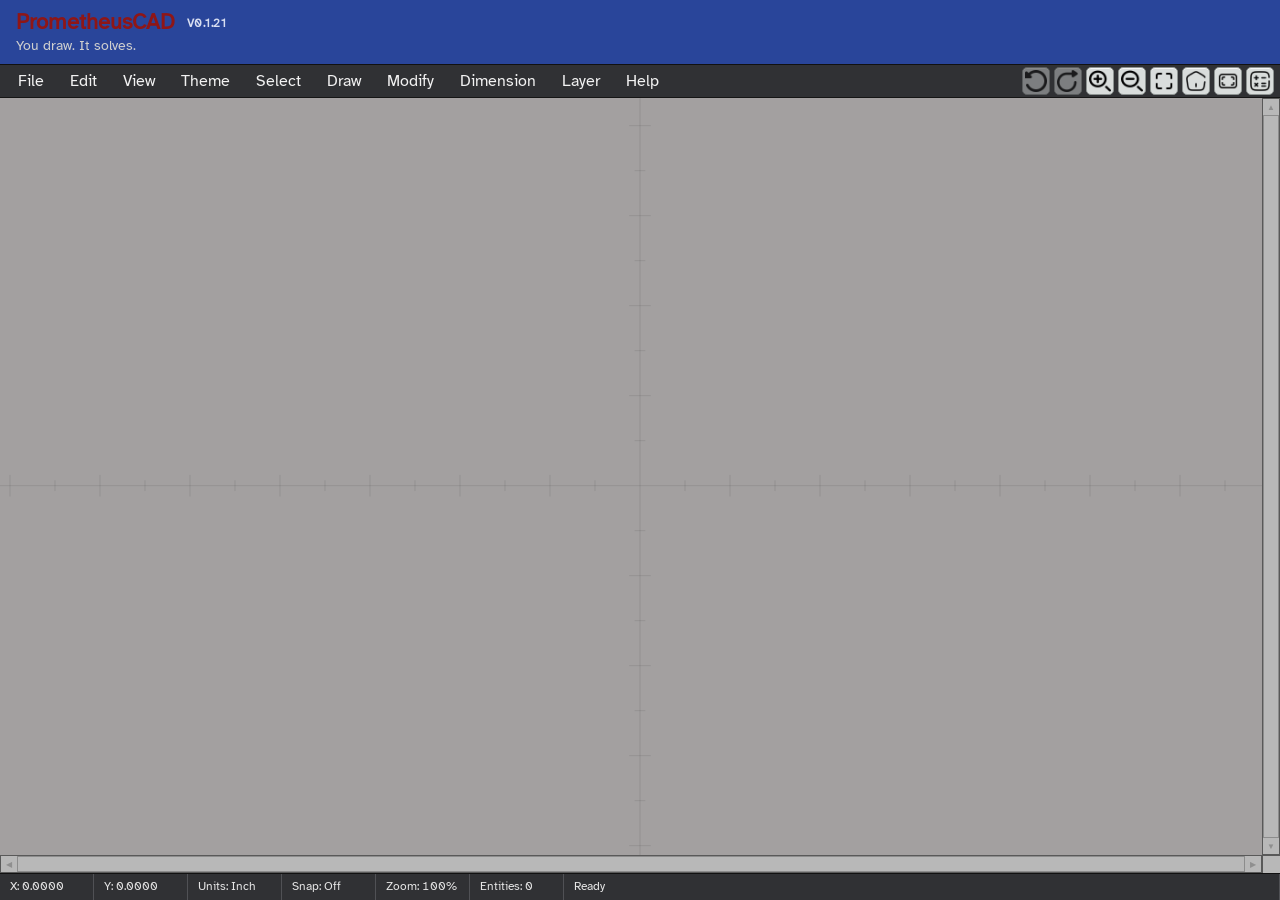
<file: index.html>
<!doctype html>
<html lang="en">
  <head>
    <meta charset="UTF-8" />
    <meta name="viewport" content="width=device-width, initial-scale=1.0" />
    <meta name="application-name" content="PrometheusCAD" />
    <meta
      name="description"
      content="PrometheusCAD is a portable 2D CAD and shop-math utility for machinists."
    />
    <meta name="version" content="0.1.21" />
    <title>PrometheusCAD V0.1.21</title>
    <link rel="stylesheet" href="style.css" />
    <link rel="stylesheet" href="Calculator/Calculator.css" />
  </head>

  <body data-theme="granite">
    <header class="app-header">
      <div class="brand-block">
        <h1>PrometheusCAD <span class="app-version">V0.1.21</span></h1>
        <p>You draw. It solves.</p>
      </div>
    </header>

    <nav class="menu-bar" aria-label="Main menu">
      <div class="menu-item">
        <button type="button" class="menu-button">File</button>
        <div class="dropdown-menu">
          <button type="button">New</button>
          <button type="button">Open</button>
          <button type="button">Save</button>
          <button type="button">Save As</button>
          <button type="button" id="importMenu" disabled>Import</button>
          <button type="button" id="exportDxfMenu">Export</button>
        </div>
      </div>

      <div class="menu-item">
        <button type="button" class="menu-button">Edit</button>
        <div class="dropdown-menu">
          <button type="button" id="undoMenu" title="Undo (Ctrl+Z)" disabled>Undo</button>
          <button type="button" id="redoMenu" title="Redo (Ctrl+Y)" disabled>Redo</button>
          <button type="button" id="copyMenu" title="Copy (Ctrl+C)" disabled>Copy</button>
          <button type="button" id="pasteMenu" title="Paste (Ctrl+V)" disabled>Paste</button>
          <button type="button" id="cutMenu" title="Cut (Ctrl+X)" disabled>Cut</button>
          <button type="button" id="deleteMenu" title="Delete selected entities" disabled>
            Delete
          </button>
        </div>
      </div>

      <div class="menu-item">
        <button type="button" class="menu-button">View</button>
        <div class="dropdown-menu">
          <button type="button" id="zoomInMenu">Zoom In</button>
          <button type="button" id="zoomOutMenu">Zoom Out</button>
          <button type="button" id="windowZoomMenu">Window</button>
          <button type="button" id="homeViewMenu">Home</button>
          <button type="button" id="fitViewMenu">Fit</button>
        </div>
      </div>

      <div class="menu-item">
        <button type="button" class="menu-button">Theme</button>
        <div class="dropdown-menu">
          <button
            type="button"
            id="graniteThemeMenu"
            class="theme-option current-menu-option"
            aria-pressed="true"
          >
            <span>Granite</span>
            <span class="menu-check" aria-hidden="true">&#10003;</span>
          </button>
          <button
            type="button"
            id="lightThemeMenu"
            class="theme-option"
            aria-pressed="false"
          >
            <span>Light</span>
            <span class="menu-check" aria-hidden="true">&#10003;</span>
          </button>
          <button
            type="button"
            id="darkThemeMenu"
            class="theme-option"
            aria-pressed="false"
          >
            <span>Dark</span>
            <span class="menu-check" aria-hidden="true">&#10003;</span>
          </button>
          <button
            type="button"
            id="matrixThemeMenu"
            class="theme-option"
            aria-pressed="false"
          >
            <span>Matrix</span>
            <span class="menu-check" aria-hidden="true">&#10003;</span>
          </button>
        </div>
      </div>

      <div class="menu-item">
        <button type="button" class="menu-button">Select</button>
        <div class="dropdown-menu">
          <button type="button" id="selectAllMenu">All</button>
          <button type="button" id="singleSelectMenu">Single</button>
          <button type="button" id="selectChainMenu">Chain</button>
          <button type="button" id="selectLayerMenu" disabled>Layer</button>
          <button type="button" id="selectPointsMenu">Points</button>
          <button type="button" id="selectLinesMenu">Lines</button>
          <button type="button" id="selectArcsMenu">Arcs</button>
          <button type="button" id="selectDimensionsMenu">
            Dimensions
          </button>
          <button type="button" id="deselectAllMenu">Deselect All</button>
        </div>
      </div>

      <div class="menu-item">
        <button type="button" class="menu-button">Draw</button>
        <div class="dropdown-menu">
          <div class="submenu-item">
            <button
              type="button"
              class="submenu-trigger"
              aria-haspopup="true"
              aria-label="Points submenu"
            >
              <span>Points</span>
              <span class="submenu-arrow" aria-hidden="true">&#9656;</span>
            </button>
            <div class="submenu-menu" aria-label="Point drawing commands">
              <button type="button" id="pointCoordinatesMenu">Coordinates</button>
              <button type="button" id="pointIntersectMenu">Intersecting</button>
              <button type="button" id="pointOnEntityMenu">On Entity</button>
              <button type="button" id="pointSketchMenu">Sketch</button>
            </div>
          </div>
          <div class="submenu-item">
            <button
              type="button"
              class="submenu-trigger"
              aria-haspopup="true"
              aria-label="Line submenu"
            >
              <span>Line</span>
              <span class="submenu-arrow" aria-hidden="true">&#9656;</span>
            </button>
            <div class="submenu-menu" aria-label="Line drawing commands">
              <button type="button" id="lineCoordinatesMenu">Coordinates</button>
              <button type="button" id="lineJoinMenu">Join</button>
              <button type="button" id="lineSketchMenu">Sketch</button>
            </div>
          </div>
          <div class="submenu-item">
            <button
              type="button"
              class="submenu-trigger"
              aria-haspopup="true"
              aria-label="Arc submenu"
            >
              <span>Arc</span>
              <span class="submenu-arrow" aria-hidden="true">&#9656;</span>
            </button>
            <div class="submenu-menu" aria-label="Arc drawing commands">
              <button type="button" id="circleCenterRadiusMenu">
                Point Center
              </button>
              <button type="button" id="circleCoordinateCenterMenu">
                Coordinate Center
              </button>
              <button type="button" id="filletRadiusMenu">Fillet</button>
              <button type="button" id="circleSketchCenterMenu">
                Sketch Center
              </button>
              <button type="button" id="circleThreeEntitiesMenu">
                3 Entities
              </button>
            </div>
          </div>
          <button type="button" id="hexagonMenu">Hexagon</button>
          <button type="button" id="rectangleMenu">Rectangle</button>
          <button type="button" id="boltHoleCircleMenu">
            Bolt Hole Circle
          </button>
        </div>
      </div>

      <div class="menu-item">
        <button type="button" class="menu-button">Modify</button>
        <div class="dropdown-menu">
          <button type="button" id="trimExtendMenu">Trim/Extend</button>
          <button type="button" id="offsetMenu">Offset</button>
          <button type="button" id="rotateMenu">Rotate</button>
          <div class="submenu-item">
            <button
              type="button"
              id="mirrorMenu"
              class="submenu-trigger"
              aria-haspopup="true"
              aria-label="Mirror submenu"
            >
              <span>Mirror</span>
              <span class="submenu-arrow" aria-hidden="true">&#9656;</span>
            </button>
            <div class="submenu-menu" aria-label="Mirror commands">
              <button type="button" id="mirrorXAxisMenu">X Axis</button>
              <button type="button" id="mirrorYAxisMenu">Y Axis</button>
              <button type="button" id="mirrorBothAxesMenu">
                X and Y Axis
              </button>
              <label class="menu-checkbox-option" for="mirrorCopyInput">
                <input type="checkbox" id="mirrorCopyInput" />
                <span>Copy</span>
              </label>
            </div>
          </div>
          <button type="button" id="translateMenu" disabled>Translate</button>
        </div>
      </div>

      <div class="menu-item">
        <button type="button" class="menu-button">Dimension</button>
        <div class="dropdown-menu">
          <button type="button" id="linearDimensionMenu">Linear</button>
          <button type="button" id="diameterDimensionMenu">Diameter</button>
          <button type="button" id="radiusDimensionMenu">Radius</button>
          <button type="button" id="angleDimensionMenu">Angle</button>
        </div>
      </div>

      <div class="menu-item">
        <button type="button" class="menu-button">Layer</button>
        <div class="dropdown-menu">
          <button
            type="button"
            id="layerCurrentMenu"
            class="current-menu-option"
            aria-current="true"
          >
            Layer: 0
          </button>
          <button
            type="button"
            id="newLayerMenu"
            title="Layer creation is not available yet"
            disabled
          >
            New
          </button>
        </div>
      </div>

      <div class="menu-item">
        <button type="button" class="menu-button">Help</button>
        <div class="dropdown-menu">
          <button type="button" id="aboutMenu">About</button>
        </div>
      </div>

      <div class="menu-toolbar" role="toolbar" aria-label="Quick tools">
        <button
          type="button"
          id="quickUndoButton"
          class="menu-toolbar-button"
          aria-label="Undo"
          title="Undo"
          disabled
        >
          <img src="assets/undo.png" alt="" draggable="false" />
        </button>
        <button
          type="button"
          id="quickRedoButton"
          class="menu-toolbar-button"
          aria-label="Redo"
          title="Redo"
          disabled
        >
          <img src="assets/redo.png" alt="" draggable="false" />
        </button>
        <button
          type="button"
          id="quickZoomInButton"
          class="menu-toolbar-button"
          aria-label="Zoom In"
          title="Zoom In"
        >
          <img src="assets/zoomIn.png" alt="" draggable="false" />
        </button>
        <button
          type="button"
          id="quickZoomOutButton"
          class="menu-toolbar-button"
          aria-label="Zoom Out"
          title="Zoom Out"
        >
          <img src="assets/zoomOut.png" alt="" draggable="false" />
        </button>
        <button
          type="button"
          id="quickZoomWindowButton"
          class="menu-toolbar-button"
          aria-label="Zoom Window"
          aria-pressed="false"
          title="Zoom Window"
        >
          <img src="assets/zoomWindow.png" alt="" draggable="false" />
        </button>
        <button
          type="button"
          id="quickHomeButton"
          class="menu-toolbar-button"
          aria-label="Home"
          title="Home"
        >
          <img src="assets/home.png" alt="" draggable="false" />
        </button>
        <button
          type="button"
          id="quickFitButton"
          class="menu-toolbar-button"
          aria-label="Fit"
          title="Fit"
        >
          <img src="assets/fit.png" alt="" draggable="false" />
        </button>
        <button
          type="button"
          id="quickCalculatorButton"
          class="menu-toolbar-button"
          aria-label="Calculator"
          aria-pressed="false"
          title="Calculator"
        >
          <img src="assets/calculator.png" alt="" draggable="false" />
        </button>
      </div>
    </nav>

    <section
      id="pointCoordinatesWindow"
      class="tool-window"
      role="dialog"
      aria-modal="false"
      aria-labelledby="pointCoordinatesTitle"
      hidden
    >
      <div id="pointWindowTitleBar" class="window-title-bar">
        <h2 id="pointCoordinatesTitle">Point Coordinates</h2>
        <div class="window-controls">
          <button
            type="button"
            id="pointMinimizeButton"
            class="window-control"
            aria-label="Minimize Point Coordinates"
            title="Minimize"
          >
            <span aria-hidden="true">&minus;</span>
          </button>
          <button
            type="button"
            id="pointMaximizeButton"
            class="window-control"
            aria-label="Maximize Point Coordinates"
            title="Maximize"
          >
            <span id="pointMaximizeIcon" aria-hidden="true">&#9633;</span>
          </button>
          <button
            type="button"
            id="pointCloseButton"
            class="window-control window-close"
            aria-label="Close Point Coordinates"
            title="Close"
          >
            <span aria-hidden="true">&times;</span>
          </button>
        </div>
      </div>

      <div class="tool-window-body">
        <form id="pointCoordinatesForm" autocomplete="off">
          <label for="pointX">X coordinate</label>
          <div class="coordinate-input">
            <span aria-hidden="true">X</span>
            <input
              id="pointX"
              name="x"
              type="text"
              inputmode="decimal"
              value="0"
              spellcheck="false"
              required
            />
          </div>

          <label for="pointY">Y coordinate</label>
          <div class="coordinate-input">
            <span aria-hidden="true">Y</span>
            <input
              id="pointY"
              name="y"
              type="text"
              inputmode="decimal"
              value="0"
              spellcheck="false"
              required
            />
          </div>

          <p id="toolMessage" class="tool-message" role="status" aria-live="polite">
            Enter the point coordinates.
          </p>

          <div class="dialog-actions">
            <button type="submit" class="primary-action">Create</button>
            <button type="button" id="pointContinueButton">Continue</button>
            <button type="button" id="pointCancelButton">Cancel</button>
          </div>
        </form>
      </div>
    </section>

    <section
      id="lineCoordinatesWindow"
      class="tool-window"
      role="dialog"
      aria-modal="false"
      aria-labelledby="lineCoordinatesTitle"
      hidden
    >
      <div id="lineCoordinatesWindowTitleBar" class="window-title-bar">
        <h2 id="lineCoordinatesTitle">Line Coordinates</h2>
        <div class="window-controls">
          <button
            type="button"
            id="lineCoordinatesMinimizeButton"
            class="window-control"
            aria-label="Minimize Line Coordinates"
            title="Minimize"
          >
            <span aria-hidden="true">&minus;</span>
          </button>
          <button
            type="button"
            id="lineCoordinatesMaximizeButton"
            class="window-control"
            aria-label="Maximize Line Coordinates"
            title="Maximize"
          >
            <span id="lineCoordinatesMaximizeIcon" aria-hidden="true">&#9633;</span>
          </button>
          <button
            type="button"
            id="lineCoordinatesCloseButton"
            class="window-control window-close"
            aria-label="Close Line Coordinates"
            title="Close"
          >
            <span aria-hidden="true">&times;</span>
          </button>
        </div>
      </div>

      <div class="tool-window-body">
        <form id="lineCoordinatesForm" autocomplete="off">
          <fieldset class="coordinate-pair-group">
            <legend>Start</legend>

            <label for="lineStartX">X coordinate</label>
            <div class="coordinate-input">
              <span aria-hidden="true">X</span>
              <input
                id="lineStartX"
                name="startX"
                type="text"
                inputmode="decimal"
                value="0"
                spellcheck="false"
                required
              />
            </div>

            <label for="lineStartY">Y coordinate</label>
            <div class="coordinate-input">
              <span aria-hidden="true">Y</span>
              <input
                id="lineStartY"
                name="startY"
                type="text"
                inputmode="decimal"
                value="0"
                spellcheck="false"
                required
              />
            </div>
          </fieldset>

          <fieldset class="coordinate-pair-group">
            <legend>End</legend>

            <label for="lineEndX">X coordinate</label>
            <div class="coordinate-input">
              <span aria-hidden="true">X</span>
              <input
                id="lineEndX"
                name="endX"
                type="text"
                inputmode="decimal"
                value="1"
                spellcheck="false"
                required
              />
            </div>

            <label for="lineEndY">Y coordinate</label>
            <div class="coordinate-input">
              <span aria-hidden="true">Y</span>
              <input
                id="lineEndY"
                name="endY"
                type="text"
                inputmode="decimal"
                value="0"
                spellcheck="false"
                required
              />
            </div>
          </fieldset>

          <p
            id="lineCoordinatesToolMessage"
            class="tool-message"
            role="status"
            aria-live="polite"
          >
            Enter the start and end coordinates.
          </p>

          <div class="dialog-actions">
            <button type="submit" class="primary-action">Create</button>
            <button type="button" id="lineCoordinatesContinueButton">Continue</button>
            <button type="button" id="lineCoordinatesCancelButton">Cancel</button>
          </div>
        </form>
      </div>
    </section>

    <section
      id="circleRadiusWindow"
      class="tool-window"
      role="dialog"
      aria-modal="false"
      aria-labelledby="circleRadiusTitle"
      hidden
    >
      <div id="circleWindowTitleBar" class="window-title-bar">
        <h2 id="circleRadiusTitle">Circle - Point Center &amp; Radius</h2>
        <div class="window-controls">
          <button
            type="button"
            id="circleMinimizeButton"
            class="window-control"
            aria-label="Minimize Circle"
            title="Minimize"
          >
            <span aria-hidden="true">&minus;</span>
          </button>
          <button
            type="button"
            id="circleMaximizeButton"
            class="window-control"
            aria-label="Maximize Circle"
            title="Maximize"
          >
            <span id="circleMaximizeIcon" aria-hidden="true">&#9633;</span>
          </button>
          <button
            type="button"
            id="circleCloseButton"
            class="window-control window-close"
            aria-label="Close Circle"
            title="Close"
          >
            <span aria-hidden="true">&times;</span>
          </button>
        </div>
      </div>

      <div class="tool-window-body">
        <form id="circleRadiusForm" autocomplete="off">
          <div id="circleCenterReadoutGroup" class="circle-center-readout">
            <span>Center point</span>
            <strong id="circleCenterReadout">None selected</strong>
          </div>

          <fieldset
            id="circleCoordinateCenterFields"
            class="coordinate-pair-group"
            disabled
            hidden
          >
            <legend>Center</legend>

            <label for="circleCenterX">X coordinate</label>
            <div class="coordinate-input">
              <span aria-hidden="true">X</span>
              <input
                id="circleCenterX"
                name="centerX"
                type="text"
                inputmode="decimal"
                value="0"
                spellcheck="false"
                required
              />
            </div>

            <label for="circleCenterY">Y coordinate</label>
            <div class="coordinate-input">
              <span aria-hidden="true">Y</span>
              <input
                id="circleCenterY"
                name="centerY"
                type="text"
                inputmode="decimal"
                value="0"
                spellcheck="false"
                required
              />
            </div>
          </fieldset>

          <label for="circleRadius">Radius</label>
          <div class="coordinate-input">
            <span aria-hidden="true">R</span>
            <input
              id="circleRadius"
              name="radius"
              type="text"
              inputmode="decimal"
              value="1"
              spellcheck="false"
              required
            />
          </div>

          <p id="circleToolMessage" class="tool-message" role="status" aria-live="polite">
            Select an existing point for the center.
          </p>

          <div id="circleDialogActions" class="dialog-actions two-actions">
            <button type="submit" id="circleCreateButton" class="primary-action" disabled>
              Create
            </button>
            <button type="button" id="circleContinueButton" hidden>Continue</button>
            <button type="button" id="circleCancelButton">Cancel</button>
          </div>
        </form>
      </div>
    </section>

    <section
      id="hexagonWindow"
      class="tool-window"
      role="dialog"
      aria-modal="false"
      aria-labelledby="hexagonTitle"
      hidden
    >
      <div id="hexagonWindowTitleBar" class="window-title-bar">
        <h2 id="hexagonTitle">Hexagon</h2>
        <div class="window-controls">
          <button
            type="button"
            id="hexagonMinimizeButton"
            class="window-control"
            aria-label="Minimize Hexagon"
            title="Minimize"
          >
            <span aria-hidden="true">&minus;</span>
          </button>
          <button
            type="button"
            id="hexagonMaximizeButton"
            class="window-control"
            aria-label="Maximize Hexagon"
            title="Maximize"
          >
            <span id="hexagonMaximizeIcon" aria-hidden="true">&#9633;</span>
          </button>
          <button
            type="button"
            id="hexagonCloseButton"
            class="window-control window-close"
            aria-label="Close Hexagon"
            title="Close"
          >
            <span aria-hidden="true">&times;</span>
          </button>
        </div>
      </div>

      <div class="tool-window-body">
        <form id="hexagonForm" autocomplete="off">
          <div class="hexagon-center-readout">
            <span>Center point</span>
            <strong id="hexagonCenterReadout">None selected</strong>
          </div>

          <label for="hexagonAcrossFlats">Size across flats</label>
          <div class="coordinate-input">
            <span aria-hidden="true">AF</span>
            <input
              id="hexagonAcrossFlats"
              name="acrossFlats"
              type="text"
              inputmode="decimal"
              value="1"
              spellcheck="false"
              required
            />
          </div>

          <label for="hexagonCornerRadius">Corner radius</label>
          <div class="coordinate-input">
            <span aria-hidden="true">R</span>
            <input
              id="hexagonCornerRadius"
              name="cornerRadius"
              type="text"
              inputmode="decimal"
              value="0"
              spellcheck="false"
              required
            />
          </div>

          <p id="hexagonToolMessage" class="tool-message" role="status" aria-live="polite">
            Select an existing point for the center.
          </p>

          <div class="dialog-actions two-actions">
            <button type="submit" id="hexagonCreateButton" class="primary-action" disabled>
              Create
            </button>
            <button type="button" id="hexagonCancelButton">Cancel</button>
          </div>
        </form>
      </div>
    </section>

    <section
      id="rectangleWindow"
      class="tool-window"
      role="dialog"
      aria-modal="false"
      aria-labelledby="rectangleTitle"
      hidden
    >
      <div id="rectangleWindowTitleBar" class="window-title-bar">
        <h2 id="rectangleTitle">Rectangle</h2>
        <div class="window-controls">
          <button
            type="button"
            id="rectangleMinimizeButton"
            class="window-control"
            aria-label="Minimize Rectangle"
            title="Minimize"
          >
            <span aria-hidden="true">&minus;</span>
          </button>
          <button
            type="button"
            id="rectangleMaximizeButton"
            class="window-control"
            aria-label="Maximize Rectangle"
            title="Maximize"
          >
            <span id="rectangleMaximizeIcon" aria-hidden="true">&#9633;</span>
          </button>
          <button
            type="button"
            id="rectangleCloseButton"
            class="window-control window-close"
            aria-label="Close Rectangle"
            title="Close"
          >
            <span aria-hidden="true">&times;</span>
          </button>
        </div>
      </div>

      <div class="tool-window-body">
        <form id="rectangleForm" autocomplete="off">
          <fieldset class="coordinate-pair-group">
            <legend>Center location</legend>

            <label for="rectangleCenterX">X coordinate</label>
            <div class="coordinate-input">
              <span aria-hidden="true">X</span>
              <input
                id="rectangleCenterX"
                name="centerX"
                type="text"
                inputmode="decimal"
                value="0"
                spellcheck="false"
                required
              />
            </div>

            <label for="rectangleCenterY">Y coordinate</label>
            <div class="coordinate-input">
              <span aria-hidden="true">Y</span>
              <input
                id="rectangleCenterY"
                name="centerY"
                type="text"
                inputmode="decimal"
                value="0"
                spellcheck="false"
                required
              />
            </div>
          </fieldset>

          <label for="rectangleX">X</label>
          <div class="coordinate-input">
            <span aria-hidden="true">X</span>
            <input
              id="rectangleX"
              name="x"
              type="text"
              inputmode="decimal"
              value="2.000"
              spellcheck="false"
              required
            />
          </div>

          <label for="rectangleY">Y</label>
          <div class="coordinate-input">
            <span aria-hidden="true">Y</span>
            <input
              id="rectangleY"
              name="y"
              type="text"
              inputmode="decimal"
              value="1.000"
              spellcheck="false"
              required
            />
          </div>

          <label for="rectangleRadius">Radius</label>
          <div class="coordinate-input">
            <span aria-hidden="true">R</span>
            <input
              id="rectangleRadius"
              name="radius"
              type="text"
              inputmode="decimal"
              value="0.250"
              spellcheck="false"
              required
            />
          </div>

          <p
            id="rectangleToolMessage"
            class="tool-message"
            role="status"
            aria-live="polite"
          >
            Enter the center location, overall dimensions, and corner radius.
          </p>

          <div class="dialog-actions two-actions">
            <button type="submit" id="rectangleCreateButton" class="primary-action">
              Create
            </button>
            <button type="button" id="rectangleCancelButton">Cancel</button>
          </div>
        </form>
      </div>
    </section>

    <section
      id="boltHoleCircleWindow"
      class="tool-window"
      role="dialog"
      aria-modal="false"
      aria-labelledby="boltHoleCircleTitle"
      hidden
    >
      <div id="boltHoleCircleWindowTitleBar" class="window-title-bar">
        <h2 id="boltHoleCircleTitle">Bolt Hole Circle</h2>
        <div class="window-controls">
          <button
            type="button"
            id="boltHoleCircleMinimizeButton"
            class="window-control"
            aria-label="Minimize Bolt Hole Circle"
            title="Minimize"
          >
            <span aria-hidden="true">&minus;</span>
          </button>
          <button
            type="button"
            id="boltHoleCircleMaximizeButton"
            class="window-control"
            aria-label="Maximize Bolt Hole Circle"
            title="Maximize"
          >
            <span id="boltHoleCircleMaximizeIcon" aria-hidden="true">&#9633;</span>
          </button>
          <button
            type="button"
            id="boltHoleCircleCloseButton"
            class="window-control window-close"
            aria-label="Close Bolt Hole Circle"
            title="Close"
          >
            <span aria-hidden="true">&times;</span>
          </button>
        </div>
      </div>

      <div class="tool-window-body">
        <form id="boltHoleCircleForm" autocomplete="off">
          <label for="boltHoleDiameter">Bolt Hole Diameter</label>
          <div class="coordinate-input">
            <span aria-hidden="true">&#8960;</span>
            <input
              id="boltHoleDiameter"
              name="boltHoleDiameter"
              type="text"
              inputmode="decimal"
              value="3.000"
              spellcheck="false"
              required
            />
          </div>

          <label for="boltHoleCount">Number of Holes</label>
          <div class="coordinate-input">
            <span aria-hidden="true">N</span>
            <input
              id="boltHoleCount"
              name="holeCount"
              type="text"
              inputmode="numeric"
              value="6"
              spellcheck="false"
              required
            />
          </div>

          <label for="boltHoleFeatureDiameter">Hole Diameter</label>
          <div class="coordinate-input">
            <span aria-hidden="true">&#8960;</span>
            <input
              id="boltHoleFeatureDiameter"
              name="holeDiameter"
              type="text"
              inputmode="decimal"
              value="0"
              spellcheck="false"
              required
            />
          </div>

          <p
            id="boltHoleCircleToolMessage"
            class="tool-message"
            role="status"
            aria-live="polite"
          >
            Center X0 Y0; the first hole is at 0&deg;.
          </p>

          <div class="dialog-actions two-actions">
            <button type="submit" id="boltHoleCircleCreateButton" class="primary-action">
              Create
            </button>
            <button type="button" id="boltHoleCircleCancelButton">Cancel</button>
          </div>
        </form>
      </div>
    </section>

    <section
      id="pointOnEntityWindow"
      class="tool-window"
      role="dialog"
      aria-modal="false"
      aria-labelledby="pointOnEntityTitle"
      hidden
    >
      <div id="pointOnEntityWindowTitleBar" class="window-title-bar">
        <h2 id="pointOnEntityTitle">Point on Entity</h2>
        <div class="window-controls">
          <button
            type="button"
            id="pointOnEntityMinimizeButton"
            class="window-control"
            aria-label="Minimize Point on Entity"
            title="Minimize"
          >
            <span aria-hidden="true">&minus;</span>
          </button>
          <button
            type="button"
            id="pointOnEntityMaximizeButton"
            class="window-control"
            aria-label="Maximize Point on Entity"
            title="Maximize"
          >
            <span id="pointOnEntityMaximizeIcon" aria-hidden="true">&#9633;</span>
          </button>
          <button
            type="button"
            id="pointOnEntityCloseButton"
            class="window-control window-close"
            aria-label="Close Point on Entity"
            title="Close"
          >
            <span aria-hidden="true">&times;</span>
          </button>
        </div>
      </div>

      <div class="tool-window-body">
        <form id="pointOnEntityForm" autocomplete="off">
          <div class="point-on-entity-readout">
            <span>Source entity</span>
            <strong id="pointOnEntitySourceReadout">None selected</strong>
          </div>

          <label id="pointOnEntityValueLabel" for="pointOnEntityValue">Value</label>
          <div class="coordinate-input">
            <span id="pointOnEntityUnit" aria-hidden="true">%</span>
            <input
              id="pointOnEntityValue"
              name="value"
              type="text"
              inputmode="decimal"
              value="50"
              spellcheck="false"
              required
            />
          </div>

          <p
            id="pointOnEntityToolMessage"
            class="tool-message"
            role="status"
            aria-live="polite"
          >
            Select a line, circle, or arc.
          </p>

          <div class="dialog-actions two-actions">
            <button
              type="submit"
              id="pointOnEntityCreateButton"
              class="primary-action"
              disabled
            >
              Create
            </button>
            <button type="button" id="pointOnEntityCancelButton">Cancel</button>
          </div>
        </form>
      </div>
    </section>

    <section
      id="offsetWindow"
      class="tool-window"
      role="dialog"
      aria-modal="false"
      aria-labelledby="offsetTitle"
      hidden
    >
      <div id="offsetWindowTitleBar" class="window-title-bar">
        <h2 id="offsetTitle">Offset</h2>
        <div class="window-controls">
          <button
            type="button"
            id="offsetMinimizeButton"
            class="window-control"
            aria-label="Minimize Offset"
            title="Minimize"
          >
            <span aria-hidden="true">&minus;</span>
          </button>
          <button
            type="button"
            id="offsetMaximizeButton"
            class="window-control"
            aria-label="Maximize Offset"
            title="Maximize"
          >
            <span id="offsetMaximizeIcon" aria-hidden="true">&#9633;</span>
          </button>
          <button
            type="button"
            id="offsetCloseButton"
            class="window-control window-close"
            aria-label="Close Offset"
            title="Close"
          >
            <span aria-hidden="true">&times;</span>
          </button>
        </div>
      </div>

      <div class="tool-window-body">
        <form id="offsetForm" autocomplete="off">
          <label for="offsetAmount">Offset amount</label>
          <div class="coordinate-input">
            <span aria-hidden="true">D</span>
            <input
              id="offsetAmount"
              name="amount"
              type="text"
              inputmode="decimal"
              value="0.25"
              spellcheck="false"
              required
            />
          </div>

          <div class="offset-source-readout">
            <span>Source entity</span>
            <strong id="offsetSourceReadout">None selected</strong>
          </div>

          <p id="offsetToolMessage" class="tool-message" role="status" aria-live="polite">
            Enter an amount, then select a line or circle.
          </p>

          <div class="dialog-actions one-action">
            <button type="button" id="offsetCancelButton">Cancel</button>
          </div>
        </form>
      </div>
    </section>

    <section
      id="filletWindow"
      class="tool-window"
      role="dialog"
      aria-modal="false"
      aria-labelledby="filletTitle"
      hidden
    >
      <div id="filletWindowTitleBar" class="window-title-bar">
        <h2 id="filletTitle">Fillet Radius</h2>
        <div class="window-controls">
          <button
            type="button"
            id="filletMinimizeButton"
            class="window-control"
            aria-label="Minimize Fillet Radius"
            title="Minimize"
          >
            <span aria-hidden="true">&minus;</span>
          </button>
          <button
            type="button"
            id="filletMaximizeButton"
            class="window-control"
            aria-label="Maximize Fillet Radius"
            title="Maximize"
          >
            <span id="filletMaximizeIcon" aria-hidden="true">&#9633;</span>
          </button>
          <button
            type="button"
            id="filletCloseButton"
            class="window-control window-close"
            aria-label="Close Fillet Radius"
            title="Close"
          >
            <span aria-hidden="true">&times;</span>
          </button>
        </div>
      </div>

      <div class="tool-window-body">
        <form id="filletForm" autocomplete="off">
          <label for="filletRadius">Radius</label>
          <div class="coordinate-input">
            <span aria-hidden="true">R</span>
            <input
              id="filletRadius"
              name="radius"
              type="text"
              inputmode="decimal"
              value="0.25"
              spellcheck="false"
              required
            />
          </div>

          <label class="checkbox-row" for="filletTrimExtend">
            <input id="filletTrimExtend" type="checkbox" checked />
            <span>Automatic Trim/Extend</span>
          </label>

          <div class="fillet-source-readout">
            <span>First entity</span>
            <strong id="filletSourceReadout">None selected</strong>
          </div>

          <p id="filletToolMessage" class="tool-message" role="status" aria-live="polite">
            Enter a radius, then select the first entity.
          </p>

          <div class="dialog-actions one-action">
            <button type="button" id="filletCancelButton">Cancel</button>
          </div>
        </form>
      </div>
    </section>

    <section
      id="rotateWindow"
      class="tool-window"
      role="dialog"
      aria-modal="false"
      aria-labelledby="rotateTitle"
      hidden
    >
      <div id="rotateWindowTitleBar" class="window-title-bar">
        <h2 id="rotateTitle">Rotate</h2>
        <div class="window-controls">
          <button
            type="button"
            id="rotateMinimizeButton"
            class="window-control"
            aria-label="Minimize Rotate"
            title="Minimize"
          >
            <span aria-hidden="true">&minus;</span>
          </button>
          <button
            type="button"
            id="rotateMaximizeButton"
            class="window-control"
            aria-label="Maximize Rotate"
            title="Maximize"
          >
            <span id="rotateMaximizeIcon" aria-hidden="true">&#9633;</span>
          </button>
          <button
            type="button"
            id="rotateCloseButton"
            class="window-control window-close"
            aria-label="Close Rotate"
            title="Close"
          >
            <span aria-hidden="true">&times;</span>
          </button>
        </div>
      </div>

      <div class="tool-window-body">
        <form id="rotateForm" autocomplete="off">
          <div class="rotate-selection-readout">
            <span>Selected entity</span>
            <strong id="rotateSelectionReadout">None selected</strong>
          </div>

          <label for="rotateAngle">Counterclockwise degrees</label>
          <div class="coordinate-input">
            <span aria-hidden="true">&deg;</span>
            <input
              id="rotateAngle"
              name="angle"
              type="text"
              inputmode="decimal"
              value="90"
              spellcheck="false"
              required
            />
          </div>

          <fieldset class="rotate-pivot-options">
            <legend>Rotate around</legend>
            <label class="rotate-option-row" for="rotatePivotOrigin">
              <input
                id="rotatePivotOrigin"
                name="rotatePivot"
                type="radio"
                value="origin"
                checked
              />
              <span>X0 Y0</span>
            </label>
            <label class="rotate-option-row" for="rotatePivotPoint">
              <input
                id="rotatePivotPoint"
                name="rotatePivot"
                type="radio"
                value="point"
              />
              <span>Specified point</span>
            </label>
          </fieldset>

          <div class="rotate-pivot-readout">
            <span>Pivot</span>
            <strong id="rotatePivotReadout">X0 Y0</strong>
            <button type="button" id="rotateChoosePointButton" disabled>
              Choose Point
            </button>
          </div>

          <p id="rotateToolMessage" class="tool-message" role="status" aria-live="polite">
            Enter a counterclockwise angle, then choose Rotate.
          </p>

          <div class="dialog-actions two-actions">
            <button type="submit" id="rotateApplyButton" class="primary-action">
              Rotate
            </button>
            <button type="button" id="rotateCancelButton">Cancel</button>
          </div>
        </form>
      </div>
    </section>

    <section
      id="aboutWindow"
      class="tool-window about-window"
      role="dialog"
      aria-modal="false"
      aria-labelledby="aboutWindowTitle"
      hidden
    >
      <div id="aboutWindowTitleBar" class="window-title-bar">
        <h2 id="aboutWindowTitle">About</h2>
        <div class="window-controls">
          <button
            type="button"
            id="aboutCloseButton"
            class="window-control window-close"
            aria-label="Close About"
            title="Close"
          >
            <span aria-hidden="true">&times;</span>
          </button>
        </div>
      </div>

      <div class="tool-window-body">
        <div class="about-content">
          <p id="aboutVersion">PrometheusCAD V0.1.21</p>
          <p>
            2026
            <a
              href="https://eriselizabeth.com"
              target="_blank"
              rel="noopener noreferrer"
            >eriselizabeth.com</a>
          </p>
        </div>
      </div>
    </section>

    <main class="app-shell">
      <section class="drawing-area" aria-label="Drawing surface">
        <svg id="cadCanvas" viewBox="-7.111 -4 14.222 8">
          <g id="worldLayer" transform="scale(1 -1)">
            <g id="gridLayer"></g>
            <g id="axisLayer"></g>
            <g id="entityLayer"></g>
            <g id="previewLayer"></g>
          </g>
        </svg>
        <div
          id="cadHorizontalScrollbar"
          class="cad-scrollbar cad-scrollbar-horizontal is-disabled"
          aria-label="Horizontal drawing scroll bar"
        >
          <button
            type="button"
            id="cadScrollLeft"
            class="cad-scroll-arrow"
            aria-label="Scroll drawing left"
            disabled
          >
            &#9664;
          </button>
          <div
            id="cadHorizontalTrack"
            class="cad-scroll-track"
            role="scrollbar"
            aria-label="Horizontal drawing position"
            aria-orientation="horizontal"
            aria-valuemin="0"
            aria-valuemax="100"
            aria-valuenow="0"
            aria-disabled="true"
            tabindex="-1"
          >
            <div id="cadHorizontalThumb" class="cad-scroll-thumb"></div>
          </div>
          <button
            type="button"
            id="cadScrollRight"
            class="cad-scroll-arrow"
            aria-label="Scroll drawing right"
            disabled
          >
            &#9654;
          </button>
        </div>
        <div
          id="cadVerticalScrollbar"
          class="cad-scrollbar cad-scrollbar-vertical is-disabled"
          aria-label="Vertical drawing scroll bar"
        >
          <button
            type="button"
            id="cadScrollUp"
            class="cad-scroll-arrow"
            aria-label="Scroll drawing up"
            disabled
          >
            &#9650;
          </button>
          <div
            id="cadVerticalTrack"
            class="cad-scroll-track"
            role="scrollbar"
            aria-label="Vertical drawing position"
            aria-orientation="vertical"
            aria-valuemin="0"
            aria-valuemax="100"
            aria-valuenow="0"
            aria-disabled="true"
            tabindex="-1"
          >
            <div id="cadVerticalThumb" class="cad-scroll-thumb"></div>
          </div>
          <button
            type="button"
            id="cadScrollDown"
            class="cad-scroll-arrow"
            aria-label="Scroll drawing down"
            disabled
          >
            &#9660;
          </button>
        </div>
        <div class="cad-scroll-corner" aria-hidden="true"></div>
      </section>
    </main>

    <footer class="status-bar">
      <span id="cursorX">X: 0.0000</span>
      <span id="cursorY">Y: 0.0000</span>
      <span>Units: Inch</span>
      <span>Snap: Off</span>
      <span id="zoomStatus">Zoom: 100%</span>
      <span id="entityCount">Entities: 0</span>
      <div class="status-message-slot">
        <span id="commandStatus">Ready</span>
        <span id="entityHoverInfo" hidden></span>
      </div>
    </footer>

    <script src="Calculator/Calculator.js"></script>
    <script src="main.js"></script>
  </body>
</html>
</file>
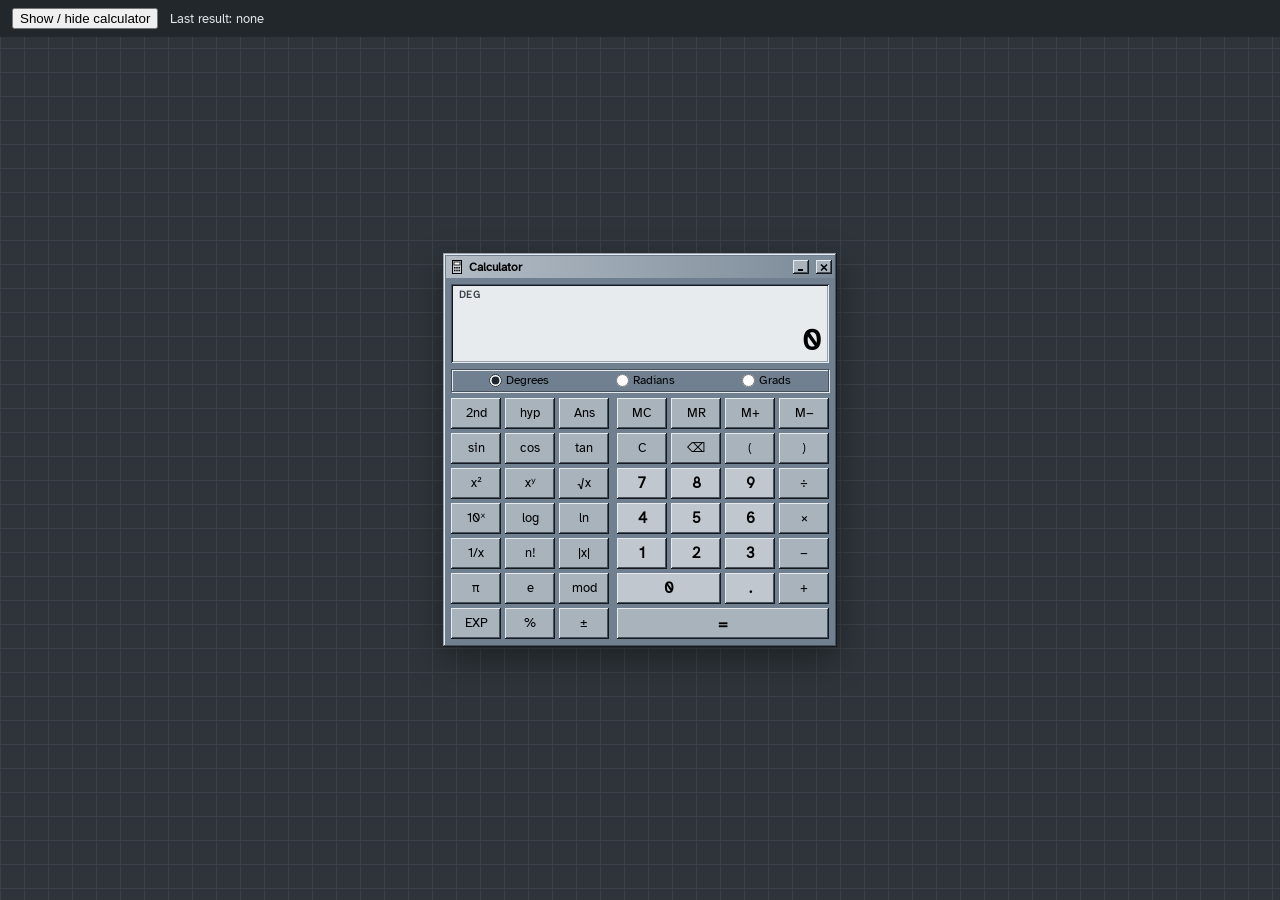
<file: Calculator/Calculator.html>
<!doctype html>
<html lang="en">
<head>
  <meta charset="utf-8">
  <meta name="viewport" content="width=device-width, initial-scale=1">
  <title>Calculator</title>
  <link rel="stylesheet" href="Calculator.css">
  <style>
    /* Demo page only: a stand-in for the host app's canvas. */
    body {
      margin: 0;
      min-height: 100vh;
      background-color: #2e343a;
      background-image:
        linear-gradient(#3a4148 1px, transparent 1px),
        linear-gradient(90deg, #3a4148 1px, transparent 1px);
      background-size: 24px 24px;
      font: 13px "Atkinson Hyperlegible", sans-serif;
      color: #dfe4e9;
    }
    .demo-bar {
      display: flex;
      align-items: center;
      gap: 12px;
      padding: 8px 12px;
      background: #22272c;
    }
  </style>
</head>
<body>
  <div class="demo-bar">
    <button id="toggle" type="button">Show / hide calculator</button>
    <span id="last">Last result: none</span>
  </div>

  <script src="Calculator.js"></script>
  <script>
    const calc = Calculator.create({
      angleMode: 'deg',
      onResult: (value, text) => { document.getElementById('last').textContent = 'Last result: ' + text; },
    });
    calc.focus();
    document.getElementById('toggle').addEventListener('click', () => calc.toggle());
  </script>
</body>
</html>
</file>
<file: style.css>
@font-face {
  font-family: "Atkinson Hyperlegible";
  src: url("assets/AtkinsonHyperlegible-Regular.ttf") format("truetype");
  font-style: normal;
  font-weight: 400;
  font-display: swap;
}

:root {
  --drawing-background: #a3a0a0;
  --entity-color: #010b13;
  --entity-hover-color: #000075;
  --entity-selected-color: #0000ff;
  --axis-color: #000000;
  --axis-glow: none;
  --axis-stroke-width: 0.1;
  --grid-color: #000000;
}

body[data-theme="light"] {
  --drawing-background: #ffffff;
  --entity-color: #111827;
  --entity-hover-color: #dc2626;
  --entity-selected-color: #2563eb;
  --axis-color: #6b7280;
  --axis-glow: none;
  --axis-stroke-width: 0.75;
  --grid-color: #6b7280;
}

body[data-theme="dark"] {
  --drawing-background: #1e2022;
  --entity-color: #f9fafb;
  --entity-hover-color: #f87171;
  --entity-selected-color: #60a5fa;
  --axis-color: #9ca3af;
  --axis-glow: none;
  --axis-stroke-width: 0.75;
  --grid-color: #9ca3af;
}

body[data-theme="matrix"] {
  --drawing-background: #050b06;
  --entity-color: #00ff41;
  --entity-hover-color: #85ff9e;
  --entity-selected-color: #00e5ff;
  --axis-color: #ffffff;
  --axis-glow: drop-shadow(0 0 1px rgba(0, 255, 65, 0.7))
    drop-shadow(0 0 3px rgba(0, 255, 65, 0.3));
  --axis-stroke-width: 0.75;
  --grid-color: #0c1a0e;
}

.app-shell {
  flex: 1;
  display: flex;
  min-height: 0;
  background: #202124;
}

.tool-window {
  position: fixed;
  z-index: 200;
  width: min(360px, calc(100vw - 32px));
  padding: 0;
  overflow: hidden;
  color: #ededed;
  background: #2b2c2f;
  border: 1px solid #777;
  box-shadow: 0 14px 40px rgba(0, 0, 0, 0.6);
}

.tool-window.is-maximized {
  inset: 8px !important;
  width: auto !important;
  height: auto !important;
}

.tool-window.is-minimized {
  right: auto !important;
  bottom: auto !important;
  width: 280px !important;
  height: auto !important;
}

.tool-window.is-minimized .tool-window-body {
  display: none;
}

.tool-window.is-minimized .window-title-bar {
  border-bottom: 0;
}

.window-title-bar {
  display: flex;
  align-items: center;
  justify-content: space-between;
  min-height: 34px;
  padding-left: 11px;
  color: #fff;
  background: #29459a;
  border-bottom: 1px solid #17285f;
  cursor: move;
  user-select: none;
  touch-action: none;
}

.window-title-bar.is-dragging {
  cursor: grabbing;
}

.tool-window.is-maximized .window-title-bar {
  cursor: default;
}

.window-title-bar h2 {
  margin: 0;
  font-size: 0.9rem;
  font-weight: 600;
}

.window-controls {
  display: flex;
  align-self: stretch;
}

.window-control {
  width: 42px;
  padding: 0;
  border: 0;
  color: #fff;
  background: transparent;
  font-size: 1.05rem;
  line-height: 1;
  cursor: default;
}

.window-control:hover,
.window-control:focus-visible {
  background: rgba(255, 255, 255, 0.16);
  outline: none;
}

.window-close:hover,
.window-close:focus-visible {
  background: #c42b1c;
}

.tool-window-body {
  background: #2b2c2f;
}

.about-window {
  width: min(320px, calc(100vw - 32px));
}

.about-content {
  padding: 28px 24px 30px;
  text-align: center;
}

.about-content p {
  margin: 0;
  line-height: 1.6;
}

.about-content p:first-child {
  font-size: 1.05rem;
  font-weight: 600;
}

.about-content a {
  color: #9eb8ff;
}

.about-content a:hover,
.about-content a:focus-visible {
  color: #c9d6ff;
}

.tool-window.is-maximized .tool-window-body {
  height: calc(100% - 35px);
  overflow: auto;
}

.tool-window.is-maximized #pointCoordinatesForm,
.tool-window.is-maximized #lineCoordinatesForm,
.tool-window.is-maximized #circleRadiusForm,
.tool-window.is-maximized #hexagonForm,
.tool-window.is-maximized #rectangleForm,
.tool-window.is-maximized #boltHoleCircleForm,
.tool-window.is-maximized #offsetForm,
.tool-window.is-maximized #pointOnEntityForm,
.tool-window.is-maximized #filletForm,
.tool-window.is-maximized #rotateForm {
  max-width: 360px;
}

#pointCoordinatesForm,
#lineCoordinatesForm,
#circleRadiusForm,
#hexagonForm,
#rectangleForm,
#boltHoleCircleForm,
#offsetForm,
#pointOnEntityForm,
#filletForm,
#rotateForm {
  display: grid;
  gap: 8px;
  padding: 14px 16px 16px;
}

#pointCoordinatesForm label,
#lineCoordinatesForm label,
#circleRadiusForm label,
#hexagonForm label,
#rectangleForm label,
#boltHoleCircleForm label,
#offsetForm label,
#pointOnEntityForm label,
#filletForm label,
#rotateForm label {
  margin-top: 4px;
  color: #d0d0d0;
  font-size: 0.8rem;
}

.circle-center-readout,
.hexagon-center-readout,
.offset-source-readout,
.point-on-entity-readout,
.fillet-source-readout,
.rotate-selection-readout,
.rotate-pivot-readout {
  display: grid;
  gap: 4px;
  padding: 9px 10px;
  border: 1px solid #555;
  background: #202124;
}

.circle-center-readout span,
.hexagon-center-readout span,
.offset-source-readout span,
.point-on-entity-readout span,
.fillet-source-readout span,
.rotate-selection-readout span,
.rotate-pivot-readout span {
  color: #bfc2c7;
  font-size: 0.75rem;
}

.circle-center-readout strong,
.hexagon-center-readout strong,
.offset-source-readout strong,
.point-on-entity-readout strong,
.fillet-source-readout strong,
.rotate-selection-readout strong,
.rotate-pivot-readout strong {
  color: #f0d36c;
  font-size: 0.85rem;
  font-weight: 600;
}

.coordinate-input {
  display: grid;
  grid-template-columns: 30px 1fr;
  align-items: center;
  overflow: hidden;
  border: 1px solid #666;
  background: #171717;
}

.coordinate-input span {
  color: #f0d36c;
  font-weight: 700;
  text-align: center;
}

.coordinate-input input {
  min-width: 0;
  padding: 8px;
  border: 0;
  border-left: 1px solid #555;
  outline: none;
  color: #fff;
  background: #202124;
  font-variant-numeric: tabular-nums;
}

.coordinate-input input:focus {
  box-shadow: inset 0 0 0 2px #6889e8;
}

.coordinate-pair-group {
  display: grid;
  gap: 8px;
  margin: 0;
  padding: 9px 10px 11px;
  border: 1px solid #555;
}

.coordinate-pair-group legend {
  padding: 0 4px;
  color: #f0d36c;
  font-size: 0.82rem;
  font-weight: 600;
}

#filletForm .checkbox-row {
  display: flex;
  align-items: center;
  gap: 8px;
  margin: 3px 0;
  color: #e5e5e5;
  cursor: default;
}

#filletForm .checkbox-row input {
  width: 16px;
  height: 16px;
  margin: 0;
  accent-color: #365bb8;
}

.rotate-pivot-options {
  display: grid;
  gap: 7px;
  margin: 4px 0 0;
  padding: 9px 10px 10px;
  border: 1px solid #555;
}

.rotate-pivot-options legend {
  padding: 0 4px;
  color: #d0d0d0;
  font-size: 0.8rem;
}

#rotateForm .rotate-option-row {
  display: flex;
  align-items: center;
  gap: 8px;
  margin: 0;
  color: #e5e5e5;
  cursor: default;
}

#rotateForm .rotate-option-row input {
  width: 16px;
  height: 16px;
  margin: 0;
  accent-color: #365bb8;
}

.rotate-pivot-readout button {
  justify-self: start;
  padding: 6px 9px;
  border: 1px solid #666;
  color: #f2f2f2;
  background: #414246;
  cursor: pointer;
}

.rotate-pivot-readout button:hover,
.rotate-pivot-readout button:focus-visible {
  background: #505259;
}

.rotate-pivot-readout button:disabled {
  color: #999;
  background: #35363a;
  cursor: not-allowed;
}

.primary-action {
  border: 1px solid #17285f;
  color: #fff;
  background: #365bb8;
}

.primary-action:hover,
.primary-action:focus-visible {
  background: #426aca;
}

.tool-message {
  min-height: 1.5em;
  margin: 6px 0 0;
  color: #c7c7c7;
  font-size: 0.78rem;
  line-height: 1.45;
}

.dialog-actions {
  display: grid;
  grid-template-columns: repeat(3, 1fr);
  gap: 8px;
  margin-top: 6px;
}

.dialog-actions.two-actions {
  grid-template-columns: repeat(2, 1fr);
}

.dialog-actions.one-action {
  grid-template-columns: 1fr;
}

.dialog-actions button {
  min-width: 0;
  padding: 9px 8px;
  border: 1px solid #666;
  color: #f2f2f2;
  background: #414246;
  cursor: pointer;
}

.dialog-actions button:hover,
.dialog-actions button:focus-visible {
  background: #505259;
}

.dialog-actions button:disabled,
.dialog-actions button:disabled:hover {
  color: #999;
  background: #35363a;
  cursor: not-allowed;
}

.dialog-actions .primary-action {
  border-color: #17285f;
  background: #365bb8;
}

.dialog-actions .primary-action:hover,
.dialog-actions .primary-action:focus-visible {
  background: #426aca;
}

.dialog-actions .primary-action:disabled,
.dialog-actions .primary-action:disabled:hover {
  border-color: #555;
  color: #999;
  background: #35363a;
}

.drawing-area {
  position: relative;
  flex: 1;
  min-width: 0;
  min-height: 0;
  overflow: hidden;
  background: var(--drawing-background);
  padding: 0;
  box-sizing: border-box;
  display: flex;
  align-items: center;
  justify-content: center;
}
/* TEMP DEV: Thick axes/ticks for visibility while building PrometheusCAD. Refine later. */
.axis-line {
  stroke: var(--axis-color);
  stroke-width: var(--axis-stroke-width);
  vector-effect: non-scaling-stroke;
  filter: var(--axis-glow);
}

.tick-half {
  stroke: var(--axis-color);
  stroke-width: var(--axis-stroke-width);
  vector-effect: non-scaling-stroke;
  filter: var(--axis-glow);
}

.tick-full {
  stroke: var(--axis-color);
  stroke-width: var(--axis-stroke-width);
  vector-effect: non-scaling-stroke;
  filter: var(--axis-glow);
}

.point-x {
  stroke: var(--entity-color);
  stroke-width: 1.5;
  vector-effect: non-scaling-stroke;
  pointer-events: none;
}

.line-geometry {
  fill: none;
  stroke: var(--entity-color);
  stroke-width: 1.5;
  vector-effect: non-scaling-stroke;
  pointer-events: none;
}

.line-hit-target {
  fill: none;
  stroke: transparent;
  stroke-width: 10;
  vector-effect: non-scaling-stroke;
  pointer-events: stroke;
}

.circle-geometry {
  fill: none;
  stroke: var(--entity-color);
  stroke-width: 1.5;
  vector-effect: non-scaling-stroke;
  pointer-events: none;
}

.circle-hit-target {
  fill: none;
  stroke: transparent;
  stroke-width: 10;
  vector-effect: non-scaling-stroke;
  pointer-events: stroke;
}

.arc-geometry {
  fill: none;
  stroke: var(--entity-color);
  stroke-width: 1.5;
  vector-effect: non-scaling-stroke;
  pointer-events: none;
}

.arc-hit-target {
  fill: none;
  stroke: transparent;
  stroke-width: 10;
  vector-effect: non-scaling-stroke;
  pointer-events: stroke;
}

.dimension-geometry {
  fill: none;
  stroke: var(--entity-color);
  stroke-width: 1.15;
  vector-effect: non-scaling-stroke;
  pointer-events: none;
}

.dimension-hit-target {
  fill: none;
  stroke: transparent;
  stroke-width: 12;
  vector-effect: non-scaling-stroke;
  pointer-events: stroke;
}

.dimension-text {
  fill: var(--entity-color);
  stroke: var(--drawing-background);
  stroke-width: 3px;
  paint-order: stroke fill;
  font-family: "Atkinson Hyperlegible", sans-serif;
  font-weight: 600;
  vector-effect: non-scaling-stroke;
  pointer-events: none;
}

.join-preview,
.line-sketch-preview {
  fill: none;
  stroke: var(--entity-hover-color);
  stroke-width: 1.5;
  stroke-dasharray: 6 4;
  vector-effect: non-scaling-stroke;
  pointer-events: none;
  opacity: 0.9;
}

.circle-preview {
  fill: none;
  stroke: var(--entity-hover-color);
  stroke-width: 1.5;
  stroke-dasharray: 6 4;
  vector-effect: non-scaling-stroke;
  pointer-events: none;
  opacity: 0.9;
}

.hexagon-preview {
  fill: none;
  stroke: var(--entity-hover-color);
  stroke-width: 1.5;
  stroke-dasharray: 6 4;
  vector-effect: non-scaling-stroke;
  pointer-events: none;
  opacity: 0.9;
}

.window-zoom-preview {
  fill: var(--entity-selected-color);
  fill-opacity: 0.08;
  stroke: var(--entity-selected-color);
  stroke-width: 1.5;
  stroke-dasharray: 7 4;
  vector-effect: non-scaling-stroke;
  pointer-events: none;
}

.chain-direction-arrow {
  fill: none;
  stroke: var(--entity-selected-color);
  stroke-width: 2.25;
  stroke-linecap: round;
  stroke-linejoin: round;
  vector-effect: non-scaling-stroke;
  pointer-events: none;
}

.entity-hit-target {
  fill: transparent;
  stroke: none;
  pointer-events: all;
}

#cadCanvas.select-single .point-entity {
  cursor: pointer;
}

#cadCanvas.select-single .line-entity {
  cursor: pointer;
}

#cadCanvas.select-single .circle-entity {
  cursor: pointer;
}

#cadCanvas.select-single .arc-entity {
  cursor: pointer;
}

#cadCanvas.select-single .dimension-entity {
  cursor: pointer;
}

#cadCanvas.select-single .line-hit-target,
#cadCanvas.select-single .circle-hit-target,
#cadCanvas.select-single .arc-hit-target {
  pointer-events: stroke;
}

#cadCanvas.select-single .dimension-hit-target {
  pointer-events: stroke;
}

#cadCanvas.select-single .point-entity.is-proximity-hovered .point-x {
  stroke: var(--entity-hover-color);
}

#cadCanvas .point-entity.is-selected .point-x {
  stroke: var(--entity-selected-color);
}

#cadCanvas.select-single .line-entity.is-proximity-hovered .line-geometry {
  stroke: var(--entity-hover-color);
}

#cadCanvas .line-entity.is-selected .line-geometry {
  stroke: var(--entity-selected-color);
}

#cadCanvas.select-single .circle-entity.is-proximity-hovered .circle-geometry {
  stroke: var(--entity-hover-color);
}

#cadCanvas .circle-entity.is-selected .circle-geometry {
  stroke: var(--entity-selected-color);
}

#cadCanvas.select-single .arc-entity.is-proximity-hovered .arc-geometry {
  stroke: var(--entity-hover-color);
}

#cadCanvas .arc-entity.is-selected .arc-geometry {
  stroke: var(--entity-selected-color);
}

#cadCanvas.select-single .dimension-entity.is-proximity-hovered .dimension-geometry {
  stroke: var(--entity-hover-color);
}

#cadCanvas.select-single .dimension-entity.is-proximity-hovered .dimension-text {
  fill: var(--entity-hover-color);
}

#cadCanvas .dimension-entity.is-selected .dimension-geometry {
  stroke: var(--entity-selected-color);
}

#cadCanvas .dimension-entity.is-selected .dimension-text {
  fill: var(--entity-selected-color);
}

#cadCanvas.dimension-linear,
#cadCanvas.dimension-linear .point-entity,
#cadCanvas.dimension-linear .line-entity,
#cadCanvas.dimension-diameter,
#cadCanvas.dimension-diameter .circle-entity,
#cadCanvas.dimension-diameter .arc-entity,
#cadCanvas.dimension-radius,
#cadCanvas.dimension-radius .circle-entity,
#cadCanvas.dimension-radius .arc-entity,
#cadCanvas.dimension-angle,
#cadCanvas.dimension-angle .line-entity {
  cursor: crosshair;
}

#cadCanvas.dimension-linear .point-entity:hover .point-x,
#cadCanvas.dimension-linear .line-entity:hover .line-geometry,
#cadCanvas.dimension-diameter .circle-entity:hover .circle-geometry,
#cadCanvas.dimension-diameter .arc-entity:hover .arc-geometry,
#cadCanvas.dimension-radius .circle-entity:hover .circle-geometry,
#cadCanvas.dimension-radius .arc-entity:hover .arc-geometry,
#cadCanvas.dimension-angle .line-entity:hover .line-geometry {
  stroke: var(--entity-hover-color);
}

#cadCanvas.dimension-linear .point-entity.is-dimension-first .point-x,
#cadCanvas.dimension-angle .line-entity.is-dimension-first .line-geometry {
  stroke: var(--entity-selected-color);
}

#cadCanvas.join-points .point-entity {
  cursor: crosshair;
}

#cadCanvas.join-points .point-entity:hover .point-x {
  stroke: var(--entity-hover-color);
}

#cadCanvas.join-points .point-entity.is-join-start .point-x {
  stroke: var(--entity-selected-color);
}

#cadCanvas.point-sketch {
  cursor: crosshair;
}

#cadCanvas.line-sketch {
  cursor: crosshair;
}

#cadCanvas.line-sketch .point-entity.is-line-sketch-start .point-x {
  stroke: var(--entity-selected-color);
}

#cadCanvas.circle-center-radius .point-entity {
  cursor: crosshair;
}

#cadCanvas.circle-sketch-center {
  cursor: crosshair;
}

#cadCanvas.circle-center-radius .point-entity:hover .point-x {
  stroke: var(--entity-hover-color);
}

#cadCanvas.circle-center-radius .point-entity.is-circle-center .point-x,
#cadCanvas.circle-sketch-center .point-entity.is-circle-center .point-x {
  stroke: var(--entity-selected-color);
}

#cadCanvas.apollonius-entities,
#cadCanvas.apollonius-entities .point-entity,
#cadCanvas.apollonius-entities .line-entity,
#cadCanvas.apollonius-entities .circle-entity {
  cursor: crosshair;
}

#cadCanvas.apollonius-entities .point-entity:hover .point-x,
#cadCanvas.apollonius-entities .line-entity:hover .line-geometry,
#cadCanvas.apollonius-entities .circle-entity:hover .circle-geometry {
  stroke: var(--entity-hover-color);
}

#cadCanvas.apollonius-entities .point-entity.is-apollonius-source .point-x,
#cadCanvas.apollonius-entities .line-entity.is-apollonius-source .line-geometry,
#cadCanvas.apollonius-entities .circle-entity.is-apollonius-source .circle-geometry {
  stroke: var(--entity-selected-color);
}

#cadCanvas.hexagon-center .point-entity {
  cursor: crosshair;
}

#cadCanvas.hexagon-center .point-entity:hover .point-x {
  stroke: var(--entity-hover-color);
}

#cadCanvas.hexagon-center .point-entity.is-hexagon-center .point-x {
  stroke: var(--entity-selected-color);
}

#cadCanvas.intersect-entities .line-entity,
#cadCanvas.intersect-entities .circle-entity {
  cursor: crosshair;
}

#cadCanvas.intersect-entities .line-hit-target,
#cadCanvas.intersect-entities .circle-hit-target {
  pointer-events: stroke;
}

#cadCanvas.intersect-entities .line-entity:hover .line-geometry,
#cadCanvas.intersect-entities .circle-entity:hover .circle-geometry {
  stroke: var(--entity-hover-color);
}

#cadCanvas.intersect-entities .line-entity.is-intersection-first .line-geometry,
#cadCanvas.intersect-entities .circle-entity.is-intersection-first .circle-geometry {
  stroke: var(--entity-selected-color);
}

#cadCanvas.offset-entity {
  cursor: crosshair;
}

#cadCanvas.offset-entity .line-hit-target,
#cadCanvas.offset-entity .circle-hit-target {
  pointer-events: stroke;
}

#cadCanvas.offset-entity .line-entity:hover .line-geometry,
#cadCanvas.offset-entity .circle-entity:hover .circle-geometry {
  stroke: var(--entity-hover-color);
}

#cadCanvas.offset-entity .line-entity.is-offset-source .line-geometry,
#cadCanvas.offset-entity .circle-entity.is-offset-source .circle-geometry {
  stroke: var(--entity-selected-color);
}

#cadCanvas.trim-extend {
  cursor: crosshair;
}

#cadCanvas.trim-extend .line-entity,
#cadCanvas.trim-extend .circle-entity,
#cadCanvas.trim-extend .point-entity {
  cursor: crosshair;
}

#cadCanvas.trim-extend .line-entity:hover .line-geometry,
#cadCanvas.trim-extend .circle-entity:hover .circle-geometry,
#cadCanvas.trim-extend .point-entity:hover .point-x {
  stroke: var(--entity-hover-color);
}

#cadCanvas.trim-extend .line-entity.is-trim-extend-source .line-geometry,
#cadCanvas.trim-extend .circle-entity.is-trim-extend-source .circle-geometry {
  stroke: var(--entity-selected-color);
}

#cadCanvas.trim-extend-source-pick .point-entity,
#cadCanvas.trim-extend-source-pick .point-entity .entity-hit-target {
  pointer-events: none;
}

#cadCanvas.point-on-entity {
  cursor: crosshair;
}

#cadCanvas.point-on-entity .line-entity,
#cadCanvas.point-on-entity .circle-entity,
#cadCanvas.point-on-entity .arc-entity,
#cadCanvas.point-on-entity .point-entity,
#cadCanvas.point-on-entity .temporary-direction-point {
  cursor: crosshair;
}

#cadCanvas.point-on-entity .line-entity:hover .line-geometry,
#cadCanvas.point-on-entity .circle-entity:hover .circle-geometry,
#cadCanvas.point-on-entity .arc-entity:hover .arc-geometry,
#cadCanvas.point-on-entity .point-entity:hover .point-x {
  stroke: var(--entity-hover-color);
}

#cadCanvas.point-on-entity .line-entity.is-point-on-entity-source .line-geometry,
#cadCanvas.point-on-entity .circle-entity.is-point-on-entity-source .circle-geometry,
#cadCanvas.point-on-entity .arc-entity.is-point-on-entity-source .arc-geometry,
#cadCanvas.point-on-entity .point-entity.is-point-on-entity-direction .point-x,
#cadCanvas.point-on-entity .point-entity.is-point-on-entity-zero .point-x,
#cadCanvas.point-on-entity .temporary-direction-point .point-x {
  stroke: var(--entity-selected-color);
}

#cadCanvas.point-on-entity-source-pick .point-entity,
#cadCanvas.point-on-entity-source-pick .point-entity .entity-hit-target {
  pointer-events: none;
}

#cadCanvas.fillet-entity {
  cursor: crosshair;
}

#cadCanvas.fillet-entity .line-entity,
#cadCanvas.fillet-entity .circle-entity,
#cadCanvas.fillet-entity .arc-entity {
  cursor: crosshair;
}

#cadCanvas.fillet-entity .line-entity:hover .line-geometry,
#cadCanvas.fillet-entity .circle-entity:hover .circle-geometry,
#cadCanvas.fillet-entity .arc-entity:hover .arc-geometry {
  stroke: var(--entity-hover-color);
}

#cadCanvas.fillet-entity .line-entity.is-fillet-first .line-geometry,
#cadCanvas.fillet-entity .circle-entity.is-fillet-first .circle-geometry,
#cadCanvas.fillet-entity .arc-entity.is-fillet-first .arc-geometry {
  stroke: var(--entity-selected-color);
}

#cadCanvas.fillet-entity .point-entity,
#cadCanvas.fillet-entity .point-entity .entity-hit-target {
  pointer-events: none;
}

#cadCanvas.rotate-pivot-pick {
  cursor: crosshair;
}

#cadCanvas.rotate-pivot-pick .point-entity {
  cursor: crosshair;
}

#cadCanvas.rotate-pivot-pick .point-entity:hover .point-x {
  stroke: var(--entity-hover-color);
}

#cadCanvas.rotate-pivot-pick .line-entity,
#cadCanvas.rotate-pivot-pick .circle-entity,
#cadCanvas.rotate-pivot-pick .arc-entity,
#cadCanvas.rotate-pivot-pick .line-hit-target,
#cadCanvas.rotate-pivot-pick .circle-hit-target,
#cadCanvas.rotate-pivot-pick .arc-hit-target {
  pointer-events: none;
}

#cadCanvas.rotate-active .point-entity.is-selected .point-x,
#cadCanvas.rotate-active .line-entity.is-selected .line-geometry,
#cadCanvas.rotate-active .circle-entity.is-selected .circle-geometry,
#cadCanvas.rotate-active .arc-entity.is-selected .arc-geometry {
  stroke: var(--entity-selected-color);
}

.temporary-direction-point .entity-hit-target {
  fill: transparent;
  stroke: none;
  pointer-events: all;
}

#cadCanvas.window-zoom {
  cursor: crosshair;
}

#cadCanvas.window-zoom .entity-hit-target,
#cadCanvas.window-zoom .line-hit-target,
#cadCanvas.window-zoom .circle-hit-target,
#cadCanvas.window-zoom .arc-hit-target {
  pointer-events: none !important;
}

#gridLayer line {
  stroke: var(--grid-color);
}

#cadCanvas {
  width: 100%;
  height: 100%;
  box-sizing: border-box;
  background: var(--drawing-background);
  border: 0;
}

.cad-scrollbar {
  position: absolute;
  z-index: 20;
  display: flex;
  box-sizing: border-box;
  color: #111;
  background: #d4d0c8;
  border: 1px solid #595959;
  user-select: none;
}

.cad-scrollbar-horizontal {
  right: 18px;
  bottom: 0;
  left: 0;
  height: 18px;
  flex-direction: row;
}

.cad-scrollbar-vertical {
  top: 0;
  right: 0;
  bottom: 18px;
  width: 18px;
  flex-direction: column;
}

.cad-scroll-arrow {
  flex: 0 0 16px;
  width: 16px;
  height: 16px;
  min-width: 0;
  padding: 0;
  color: #111;
  background: #d4d0c8;
  border: 0;
  font-family: "Atkinson Hyperlegible", sans-serif;
  font-size: 8px;
  line-height: 16px;
  text-align: center;
}

.cad-scroll-arrow:not(:disabled):hover,
.cad-scroll-arrow:not(:disabled):focus-visible {
  background: #e8e5df;
}

.cad-scroll-arrow:not(:disabled):active {
  background: #bbb7af;
}

.cad-scroll-arrow:disabled {
  color: #8f8f8f;
  background: #b8b8b8;
}

.cad-scroll-track {
  position: relative;
  flex: 1;
  min-width: 0;
  min-height: 0;
  overflow: hidden;
  background: #8f8f8f;
  outline: none;
  touch-action: none;
}

.cad-scroll-track:focus-visible {
  box-shadow: inset 0 0 0 2px #0000ff;
}

.cad-scroll-thumb {
  position: absolute;
  box-sizing: border-box;
  min-width: 20px;
  min-height: 20px;
  background: #dedbd4;
  border: 1px solid #494949;
  box-shadow: inset 1px 1px 0 #fff, inset -1px -1px 0 #8b8b8b;
  touch-action: none;
}

.cad-scrollbar-horizontal .cad-scroll-thumb {
  top: 0;
  bottom: 0;
  min-height: 0;
}

.cad-scrollbar-vertical .cad-scroll-thumb {
  right: 0;
  left: 0;
  min-width: 0;
}

.cad-scrollbar.is-disabled .cad-scroll-track {
  background: #a9a9a9;
}

.cad-scrollbar.is-disabled .cad-scroll-thumb {
  background: #b8b8b8;
  border-color: #8c8c8c;
  box-shadow: none;
}

.cad-scroll-corner {
  position: absolute;
  right: 0;
  bottom: 0;
  z-index: 21;
  width: 18px;
  height: 18px;
  box-sizing: border-box;
  background: #b8b8b8;
  border-top: 1px solid #595959;
  border-left: 1px solid #595959;
}
html,
body {
  height: 100%;
}

body,
button,
input,
select,
textarea {
  font-family: "Atkinson Hyperlegible", sans-serif;
}

body {
  display: flex;
  flex-direction: column;
  margin: 0;
  min-width: 720px;
  overflow: hidden;
  color: #e5e5e5;
  background: #202124;
}
.app-header {
  background: #29459a;
  color: #8f1616;
  padding: 10px 16px;
  border-bottom: 1px solid #111;
}

.brand-block h1 {
  margin: 0;
  font-size: 1.4rem;
  line-height: 1.1;
}

.brand-block .app-version {
  margin-left: 6px;
  color: #d8def1;
  font-size: 0.52em;
  font-weight: 600;
  letter-spacing: 0.04em;
  vertical-align: middle;
}

.brand-block p {
  margin: 2px 0 0;
  font-size: 0.85rem;
  color: #cfcfcf;
}

.menu-bar {
  display: flex;
  align-items: center;
  gap: 2px;
  background: #303134;
  border-bottom: 1px solid #151515;
  padding: 0 6px;
  height: 32px;
  z-index: 10;
}

.menu-item {
  position: relative;
  flex: 0 0 auto;
}

.menu-button {
  height: 28px;
  padding: 0 12px;
  border: none;
  background: transparent;
  color: #f2f2f2;
  font: inherit;
  cursor: pointer;
}

.menu-button:hover,
.menu-item:focus-within .menu-button {
  background: #44464a;
}

.menu-toolbar {
  display: flex;
  align-items: center;
  gap: 4px;
  flex: 0 0 auto;
  margin-left: auto;
}

.menu-toolbar-button {
  display: inline-flex;
  align-items: center;
  justify-content: center;
  width: 28px;
  height: 28px;
  min-width: 28px;
  padding: 3px;
  overflow: hidden;
  background: #d9dddc;
  border: 1px solid #8e9492;
  border-radius: 5px;
  box-shadow: inset 0 1px 0 rgba(255, 255, 255, 0.75);
}

.menu-toolbar-button:disabled {
  opacity: 1;
  cursor: default;
}

.menu-toolbar-button:not(:disabled) {
  cursor: pointer;
}

.menu-toolbar-button:not(:disabled):hover,
.menu-toolbar-button:not(:disabled):focus-visible {
  background: #eef1f0;
  border-color: #5e6563;
  outline: none;
}

.menu-toolbar-button:not(:disabled):active,
.menu-toolbar-button.is-active {
  background: #bfc9c6;
  border-color: #29459a;
  box-shadow: inset 0 1px 3px rgba(0, 0, 0, 0.28);
}

#quickUndoButton:disabled,
#quickRedoButton:disabled {
  opacity: 0.45;
}

.menu-toolbar-button img {
  display: block;
  width: 22px;
  height: 22px;
  object-fit: contain;
  pointer-events: none;
  user-select: none;
}

.dropdown-menu {
  position: absolute;
  top: 100%;
  left: 0;
  min-width: 150px;
  display: none;
  flex-direction: column;
  background: #f2f2f2;
  border: 1px solid #444;
  box-shadow: 0 4px 10px rgba(0, 0, 0, 0.35);
  z-index: 100;
}

.menu-item:hover > .dropdown-menu,
.menu-item:focus-within > .dropdown-menu {
  display: flex;
}

.menu-item.is-dismissed > .dropdown-menu {
  display: none;
}

.submenu-item {
  position: relative;
}

.dropdown-menu .submenu-trigger {
  display: flex;
  align-items: center;
  justify-content: space-between;
  gap: 20px;
}

.submenu-arrow {
  font-size: 0.85rem;
  line-height: 1;
}

.submenu-menu {
  position: absolute;
  top: -1px;
  left: calc(100% - 1px);
  min-width: 150px;
  display: none;
  flex-direction: column;
  background: #f2f2f2;
  border: 1px solid #444;
  box-shadow: 0 4px 10px rgba(0, 0, 0, 0.35);
  z-index: 110;
}

.submenu-item:hover > .submenu-menu,
.submenu-item:focus-within > .submenu-menu {
  display: flex;
}

.submenu-item:hover > .submenu-trigger,
.submenu-item:focus-within > .submenu-trigger {
  background: #d8d8d8;
  outline: none;
}

.dropdown-menu button {
  width: 100%;
  padding: 7px 12px;
  border: none;
  background: transparent;
  color: #111;
  font: inherit;
  text-align: left;
  cursor: pointer;
}

.dropdown-menu button:hover,
.dropdown-menu button:focus {
  background: #d8d8d8;
  outline: none;
}

.dropdown-menu button:disabled {
  color: #888;
  cursor: not-allowed;
}

.dropdown-menu button:disabled:hover {
  background: transparent;
}

.menu-checkbox-option {
  display: flex;
  align-items: center;
  gap: 8px;
  padding: 7px 12px;
  border-top: 1px solid #c6c6c6;
  color: #111;
  cursor: pointer;
  user-select: none;
}

.menu-checkbox-option:hover,
.menu-checkbox-option:focus-within {
  background: #d8d8d8;
}

.menu-checkbox-option input {
  width: 15px;
  height: 15px;
  margin: 0;
  accent-color: #365bb8;
}

.dropdown-menu .theme-option {
  display: flex;
  align-items: center;
  justify-content: space-between;
}

.dropdown-menu .current-menu-option {
  font-weight: 600;
}

.theme-option .menu-check {
  visibility: hidden;
}

.theme-option.current-menu-option .menu-check {
  visibility: visible;
}

.status-bar {
  display: flex;
  align-items: center;
  box-sizing: border-box;
  flex: 0 0 27px;
  height: 27px;
  min-height: 27px;
  overflow: hidden;
  white-space: nowrap;
  color: #e6e6e6;
  background: #303134;
  border-top: 1px solid #111;
  font-size: 0.78rem;
  font-variant-numeric: tabular-nums;
}

.status-bar > span,
.status-message-slot {
  box-sizing: border-box;
  height: 100%;
  min-width: 94px;
  padding: 4px 10px;
  overflow: hidden;
  border-right: 1px solid #505155;
  text-overflow: ellipsis;
  white-space: nowrap;
}

.status-message-slot {
  flex: 1;
  min-width: 0;
}

.status-message-slot > span {
  display: block;
  overflow: hidden;
  text-overflow: ellipsis;
  white-space: nowrap;
}

.status-message-slot > [hidden] {
  display: none;
}
</file>
<file: Calculator/Calculator.css>
@font-face {
  font-family: "Atkinson Hyperlegible";
  src: url("../assets/AtkinsonHyperlegible-Regular.ttf") format("truetype");
  font-style: normal;
  font-weight: 400;
  font-display: swap;
}

/*
 * Calculator.css — styles for Calculator.js.
 * Everything is scoped under .calc-window; retint it with the custom properties below.
 */

.calc-window {
  --calc-face: #708090;          /* slate gray */
  --calc-key: #a9b3bc;
  --calc-key-digit: #c0c7ce;
  --calc-key-on: #d3d9de;
  --calc-screen: #e8ebee;
  --calc-hilite: #e6eaed;
  --calc-light: #97a3ae;
  --calc-shadow: #48525c;
  --calc-dark: #15191d;
  --calc-ink: #000;
  --calc-ink-soft: #39424b;

  --calc-raised:
    inset -1px -1px var(--calc-dark), inset 1px 1px var(--calc-hilite),
    inset -2px -2px var(--calc-shadow);
  --calc-pressed:
    inset 1px 1px var(--calc-dark), inset -1px -1px var(--calc-hilite),
    inset 2px 2px var(--calc-shadow);
  --calc-sunken:
    inset 1px 1px var(--calc-shadow), inset -1px -1px var(--calc-hilite),
    inset 2px 2px var(--calc-dark), inset -2px -2px var(--calc-light);

  position: fixed;
  z-index: 1000;
  padding: 3px;
  background: var(--calc-face);
  color: var(--calc-ink);
  font: 12px/1.25 "Atkinson Hyperlegible", sans-serif;
  box-shadow:
    inset -1px -1px var(--calc-dark), inset 1px 1px var(--calc-light),
    inset -2px -2px var(--calc-shadow), inset 2px 2px var(--calc-hilite),
    0 12px 32px rgba(0, 0, 0, 0.35);
  user-select: none;
  -webkit-user-select: none;
  outline: none;
}

.calc-window[hidden] {
  display: none;
}

.calc-window,
.calc-window *,
.calc-window *::before,
.calc-window *::after {
  box-sizing: border-box;
}

/* Title bar ------------------------------------------------------------------ */

.calc-titlebar {
  display: flex;
  align-items: center;
  gap: 5px;
  height: 22px;
  padding: 0 2px 0 4px;
  background: linear-gradient(90deg, #b3bcc5, #7c8b99);
  font-weight: 700;
  cursor: default;
  touch-action: none;
}

.calc-window:not(:focus-within) .calc-titlebar {
  background: #8995a1;   /* inactive window */
}

.calc-icon {
  flex: none;
  width: 14px;
  height: 14px;
}

.calc-title {
  flex: 1;
  min-width: 0;
  overflow: hidden;
  white-space: nowrap;
  text-overflow: ellipsis;
}

.calc-caption-btn {
  display: grid;
  place-items: center;
  flex: none;
  width: 16px;
  height: 14px;
  margin: 0;
  padding: 0;
  border: 0;
  border-radius: 0;
  background: var(--calc-key);
  color: var(--calc-ink);
  box-shadow: var(--calc-raised);
}

.calc-caption-btn + .calc-caption-btn {
  margin-left: 2px;
}

.calc-caption-btn:active {
  box-shadow: var(--calc-pressed);
}

.calc-caption-btn svg {
  width: 8px;
  height: 7px;
  fill: none;
  stroke: currentColor;
}

/* Body ---------------------------------------------------------------------- */

.calc-body {
  padding: 6px 5px 5px;
}

.calc-window.is-minimized .calc-body {
  display: none;
}

.calc-display {
  padding: 4px 8px 4px;
  background: var(--calc-screen);
  box-shadow: var(--calc-sunken);
  text-align: right;
  font-variant-numeric: tabular-nums;
  cursor: text;
}

.calc-status {
  display: flex;
  gap: 8px;
  height: 13px;
  font-size: 10px;
  font-weight: 700;
  letter-spacing: 0.04em;
  line-height: 13px;
  color: var(--calc-ink-soft);
}

.calc-mem {
  margin-left: auto;
}

.calc-expr,
.calc-result {
  white-space: nowrap;
  user-select: text;
  -webkit-user-select: text;
}

.calc-expr {
  height: 20px;
  font-size: 14px;
  line-height: 20px;
  overflow-x: auto;
  overflow-y: hidden;
  scrollbar-width: none;
}

.calc-expr::-webkit-scrollbar {
  display: none;
}

.calc-result {
  height: 38px;
  font-size: 30px;
  font-weight: 600;
  line-height: 38px;
  overflow: hidden;
}

.calc-result.is-preview {
  font-weight: 400;
  color: var(--calc-ink-soft);
}

/* Angle unit group box ------------------------------------------------------ */

.calc-angles {
  display: flex;
  justify-content: space-around;
  margin: 6px 0;
  padding: 3px 4px;
  border: 1px solid var(--calc-shadow);
  box-shadow: inset 1px 1px var(--calc-hilite), 1px 1px var(--calc-hilite);
}

.calc-angles label {
  display: flex;
  align-items: center;
  gap: 4px;
  cursor: default;
}

.calc-angles input {
  margin: 0;
  accent-color: #1f262d;
}

/* Keys ---------------------------------------------------------------------- */

.calc-keys {
  display: flex;
  gap: 8px;
}

.calc-keypad {
  display: grid;
  grid-auto-rows: 31px;
  gap: 4px;
}

.calc-keypad-sci {
  grid-template-columns: repeat(3, 50px);
}

.calc-keypad-std {
  grid-template-columns: repeat(4, 50px);
}

.calc-key {
  margin: 0;
  padding: 0;
  border: 0;
  border-radius: 0;
  background: var(--calc-key);
  color: var(--calc-ink);
  font: inherit;
  font-size: 13px;
  white-space: nowrap;
  box-shadow: var(--calc-raised);
  cursor: default;
}

.calc-key-digit {
  background: var(--calc-key-digit);
  font-size: 15px;
  font-weight: 600;
}

.calc-key-eq {
  font-size: 16px;
  font-weight: 600;
}

.calc-key:active,
.calc-key.is-down {
  padding: 2px 0 0 2px;
  box-shadow: var(--calc-pressed);
}

.calc-key[aria-pressed="true"] {
  padding: 2px 0 0 2px;
  background: var(--calc-key-on);
  box-shadow: var(--calc-pressed);
  font-weight: 700;
}

.calc-key:focus {
  outline: none;
}
</file>
